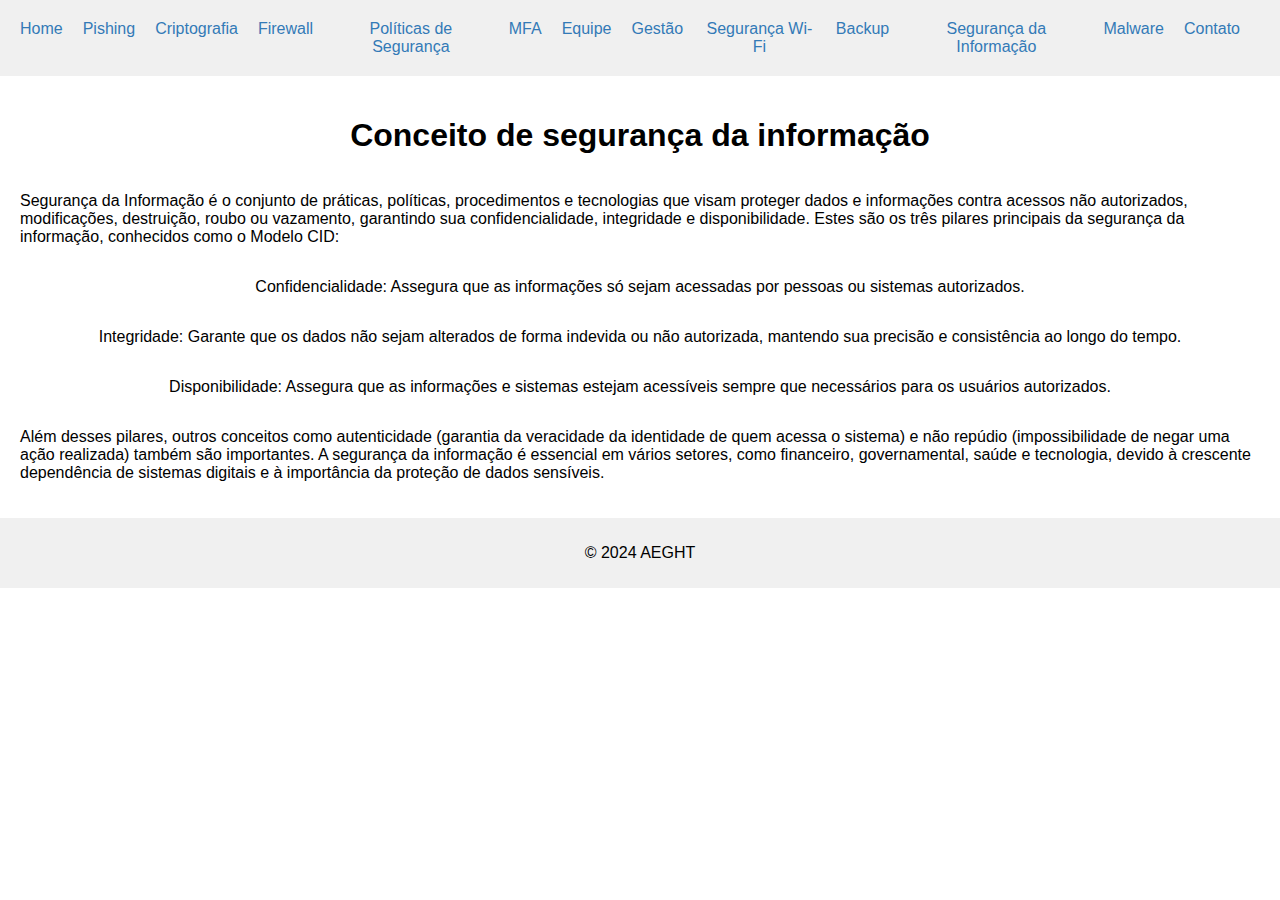
<file: about-us.html>
<!DOCTYPE html>
<html lang="pt-BR">
<head>
    <meta charset="UTF-8">
    <meta name="viewport" content="width=device-width, initial-scale=1.0">
    <title>Sobre Nós</title>
    <link rel="stylesheet" href="styles.css">
</head>
<body>
    <header>
        <nav>
            <ul>
                <li><a href="index.html">Home</a></li>
                <li><a href="sobre.html">Pishing</a></li>
                <li><a href="serviços.html">Criptografia</a></li>
                <li><a href="contato.html">Firewall</a></li>
                <li><a href="pricing.html">Políticas de Segurança </a></li>
                <li><a href="gallery.html">MFA</a></li>
                <li><a href="team.html">Equipe</a></li>
                <li><a href="blog.html">Gestão</a></li>
                <li><a href="careers.html">Segurança Wi-Fi</a></li>
                <li><a href="blog-post1.html">Backup</a></li>
                <li><a href="about-us.html">Segurança da Informação</a></li>
                <li><a href="404.html">Malware</a></li>
                <li><a href="th171.html">Contato</a></li>
            </ul>
        </nav>
    </header>
    <main>
        <h1>Conceito de segurança da informação </h1>
        <p>Segurança da Informação é o conjunto de práticas, políticas, procedimentos e tecnologias que visam proteger dados e informações contra acessos não autorizados, modificações, destruição, roubo ou vazamento, garantindo sua confidencialidade, integridade e disponibilidade. Estes são os três pilares principais da segurança da informação, conhecidos como o Modelo CID:</p>
        <p>Confidencialidade: Assegura que as informações só sejam acessadas por pessoas ou sistemas autorizados.</p>
        <p>Integridade: Garante que os dados não sejam alterados de forma indevida ou não autorizada, mantendo sua precisão e consistência ao longo do tempo.</p>
        <p>Disponibilidade: Assegura que as informações e sistemas estejam acessíveis sempre que necessários para os usuários autorizados.</p>
        <p>Além desses pilares, outros conceitos como autenticidade (garantia da veracidade da identidade de quem acessa o sistema) e não repúdio (impossibilidade de negar uma ação realizada) também são importantes. A segurança da informação é essencial em vários setores, como financeiro, governamental, saúde e tecnologia, devido à crescente dependência de sistemas digitais e à importância da proteção de dados sensíveis.</p>
    </main>
    <footer>
        <p>&copy; 2024 AEGHT</p>
    </footer>
</body>
</html>
</file>
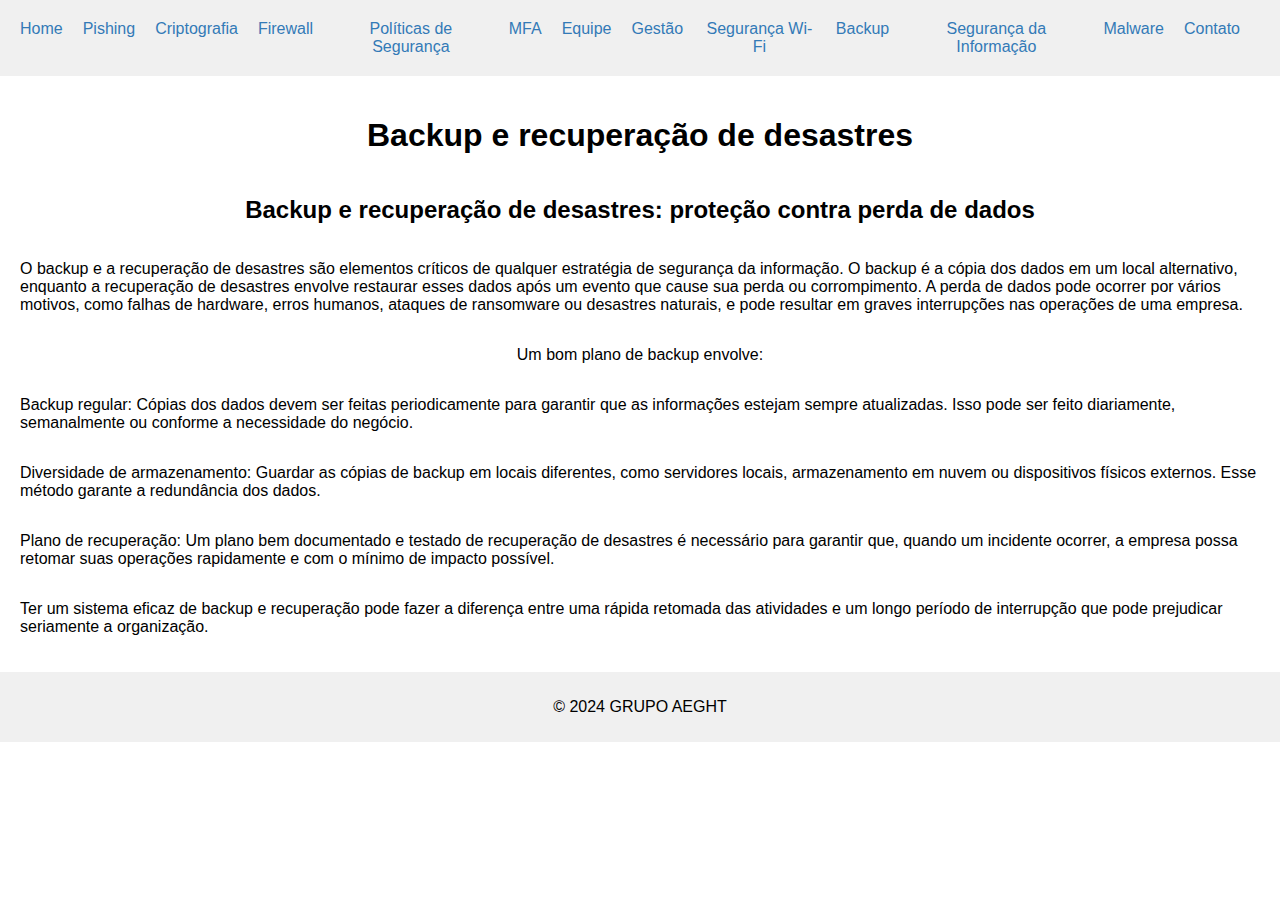
<file: blog-post1.html>
<!DOCTYPE html>
<html lang="pt-BR">
<head>
    <meta charset="UTF-8">
    <meta name="viewport" content="width=device-width, initial-scale=1.0">
    <title>Postagem 1</title>
    <link rel="stylesheet" href="styles.css">
</head>
<body>
    <header>
        <nav>
            <ul>
                <li><a href="index.html">Home</a></li>
                <li><a href="sobre.html">Pishing</a></li>
                <li><a href="serviços.html">Criptografia</a></li>
                <li><a href="contato.html">Firewall</a></li>
                <li><a href="pricing.html">Políticas de Segurança </a></li>
                <li><a href="gallery.html">MFA</a></li>
                <li><a href="team.html">Equipe</a></li>
                <li><a href="blog.html">Gestão</a></li>
                <li><a href="careers.html">Segurança Wi-Fi</a></li>
                <li><a href="blog-post1.html">Backup</a></li>
                <li><a href="about-us.html">Segurança da Informação</a></li>
                <li><a href="404.html">Malware</a></li>
                <li><a href="th171.html">Contato</a></li>
            </ul>
        </nav>
    </header>
    <main>
        <h1>Backup e recuperação de desastres</h1>
        <h2>Backup e recuperação de desastres: proteção contra perda de dados</h2>
        <p>O backup e a recuperação de desastres são elementos críticos de qualquer estratégia de segurança da informação. O backup é a cópia dos dados em um local alternativo, enquanto a recuperação de desastres envolve restaurar esses dados após um evento que cause sua perda ou corrompimento. A perda de dados pode ocorrer por vários motivos, como falhas de hardware, erros humanos, ataques de ransomware ou desastres naturais, e pode resultar em graves interrupções nas operações de uma empresa.</p>
        <p>Um bom plano de backup envolve:</p>
        <p>Backup regular: Cópias dos dados devem ser feitas periodicamente para garantir que as informações estejam sempre atualizadas. Isso pode ser feito diariamente, semanalmente ou conforme a necessidade do negócio.</p>
        <p>Diversidade de armazenamento: Guardar as cópias de backup em locais diferentes, como servidores locais, armazenamento em nuvem ou dispositivos físicos externos. Esse método garante a redundância dos dados.</p>
        <p>Plano de recuperação: Um plano bem documentado e testado de recuperação de desastres é necessário para garantir que, quando um incidente ocorrer, a empresa possa retomar suas operações rapidamente e com o mínimo de impacto possível.</p>
        <p>Ter um sistema eficaz de backup e recuperação pode fazer a diferença entre uma rápida retomada das atividades e um longo período de interrupção que pode prejudicar seriamente a organização.</p>
    </main>
    <footer>
        <p>&copy; 2024 GRUPO AEGHT</p>
    </footer>
</body>
</html>
</file>
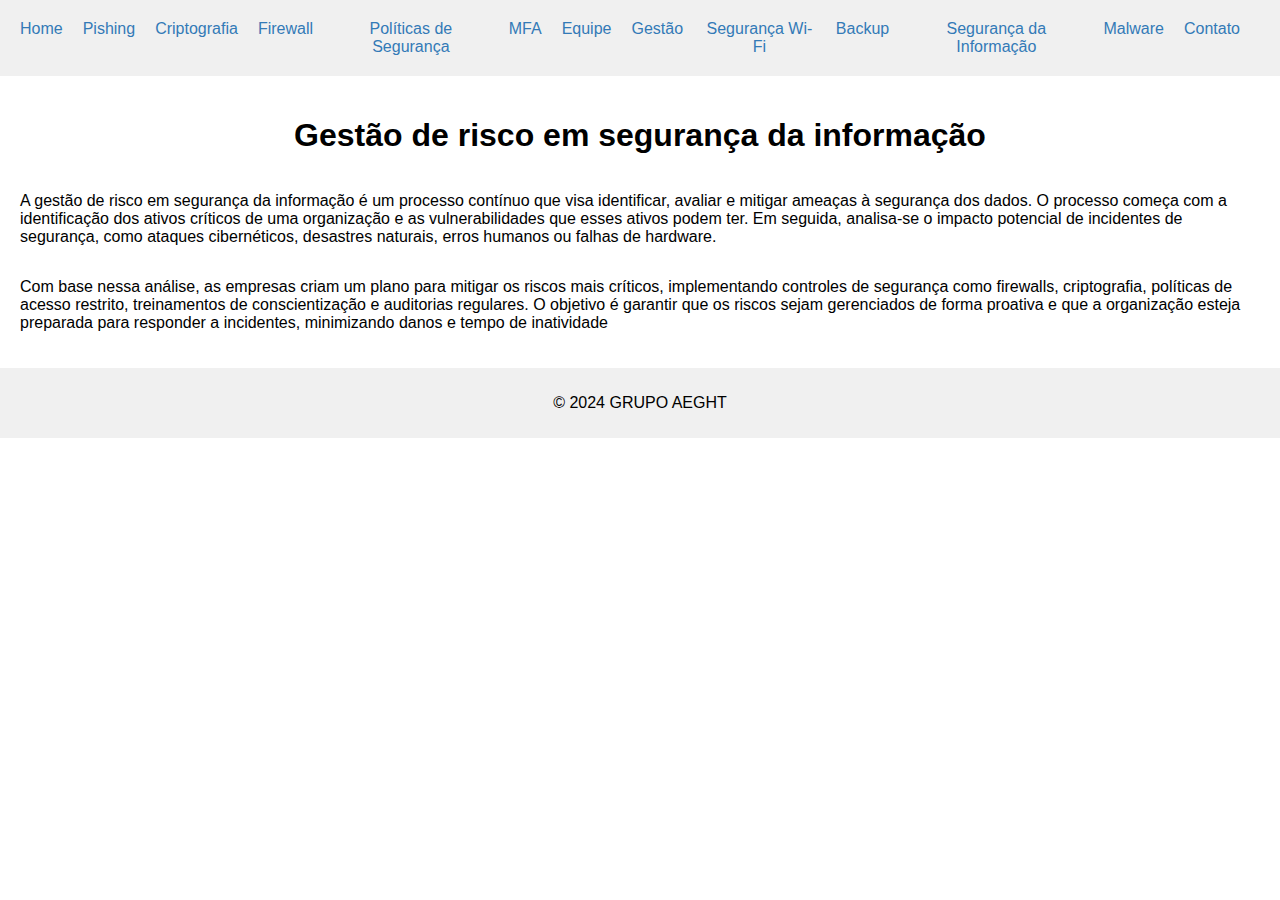
<file: blog.html>
<!DOCTYPE html>
<html lang="pt-BR">
<head>
    <meta charset="UTF-8">
    <meta name="viewport" content="width=device-width, initial-scale=1.0">
    <title>Blog</title>
    <link rel="stylesheet" href="styles.css">
</head>
<body>
    <header>
        <nav>
            <ul>
                <li><a href="index.html">Home</a></li>
                <li><a href="sobre.html">Pishing</a></li>
                <li><a href="serviços.html">Criptografia</a></li>
                <li><a href="contato.html">Firewall</a></li>
                <li><a href="pricing.html">Políticas de Segurança </a></li>
                <li><a href="gallery.html">MFA</a></li>
                <li><a href="team.html">Equipe</a></li>
                <li><a href="blog.html">Gestão</a></li>
                <li><a href="careers.html">Segurança Wi-Fi</a></li>
                <li><a href="blog-post1.html">Backup</a></li>
                <li><a href="about-us.html">Segurança da Informação</a></li>
                <li><a href="404.html">Malware</a></li>
                <li><a href="th171.html">Contato</a></li>
            </ul>
        </nav>
    </header>
    <main>
        <h1>Gestão de risco em segurança da informação</h1>
        <p>A gestão de risco em segurança da informação é um processo contínuo que visa identificar, avaliar e mitigar ameaças à segurança dos dados. O processo começa com a identificação dos ativos críticos de uma organização e as vulnerabilidades que esses ativos podem ter. Em seguida, analisa-se o impacto potencial de incidentes de segurança, como ataques cibernéticos, desastres naturais, erros humanos ou falhas de hardware.</p>
        <p>Com base nessa análise, as empresas criam um plano para mitigar os riscos mais críticos, implementando controles de segurança como firewalls, criptografia, políticas de acesso restrito, treinamentos de conscientização e auditorias regulares. O objetivo é garantir que os riscos sejam gerenciados de forma proativa e que a organização esteja preparada para responder a incidentes, minimizando danos e tempo de inatividade</p>
    </main>
    <footer>
        <p>&copy; 2024 GRUPO AEGHT</p>
    </footer>
</body>
</html>
</file>
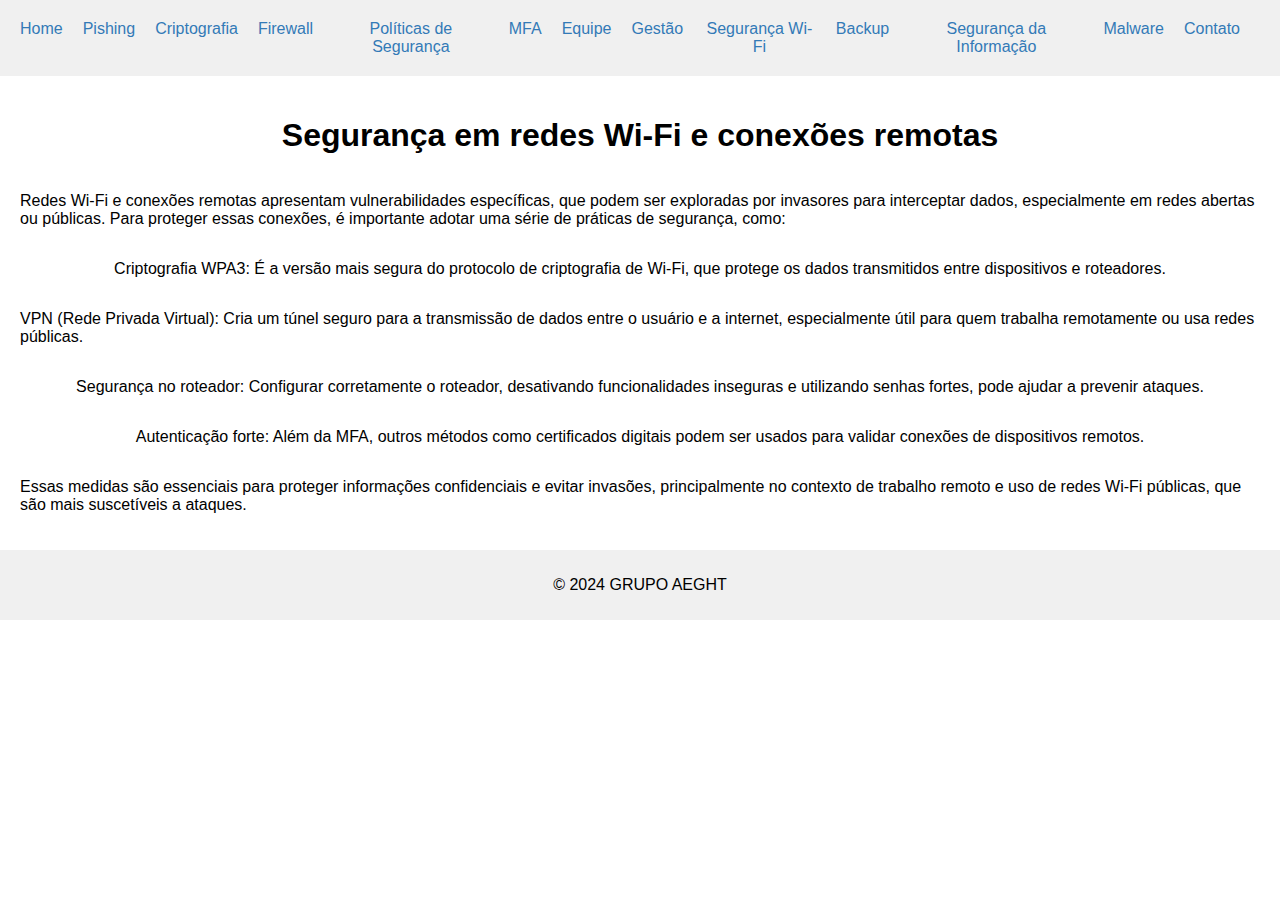
<file: careers.html>
<!DOCTYPE html>
<html lang="pt-BR">
<head>
    <meta charset="UTF-8">
    <meta name="viewport" content="width=device-width, initial-scale=1.0">
    <title>Carreiras</title>
    <link rel="stylesheet" href="styles.css">
</head>
<body>
    <header>
        <nav>
            <ul>
                <li><a href="index.html">Home</a></li>
                <li><a href="sobre.html">Pishing</a></li>
                <li><a href="serviços.html">Criptografia</a></li>
                <li><a href="contato.html">Firewall</a></li>
                <li><a href="pricing.html">Políticas de Segurança </a></li>
                <li><a href="gallery.html">MFA</a></li>
                <li><a href="team.html">Equipe</a></li>
                <li><a href="blog.html">Gestão</a></li>
                <li><a href="careers.html">Segurança Wi-Fi</a></li>
                <li><a href="blog-post1.html">Backup</a></li>
                <li><a href="about-us.html">Segurança da Informação</a></li>
                <li><a href="404.html">Malware</a></li>
                <li><a href="th171.html">Contato</a></li>
            </ul>
        </nav>
    </header>
    <main>
        <h1>Segurança em redes Wi-Fi e conexões remotas</h1>
        <p>Redes Wi-Fi e conexões remotas apresentam vulnerabilidades específicas, que podem ser exploradas por invasores para interceptar dados, especialmente em redes abertas ou públicas. Para proteger essas conexões, é importante adotar uma série de práticas de segurança, como:</p>
        <p>Criptografia WPA3: É a versão mais segura do protocolo de criptografia de Wi-Fi, que protege os dados transmitidos entre dispositivos e roteadores.</p>
        <p>VPN (Rede Privada Virtual): Cria um túnel seguro para a transmissão de dados entre o usuário e a internet, especialmente útil para quem trabalha remotamente ou usa redes públicas.</p>
        <p>Segurança no roteador: Configurar corretamente o roteador, desativando funcionalidades inseguras e utilizando senhas fortes, pode ajudar a prevenir ataques.</p>
        <p>Autenticação forte: Além da MFA, outros métodos como certificados digitais podem ser usados para validar conexões de dispositivos remotos.</p>
        <p>Essas medidas são essenciais para proteger informações confidenciais e evitar invasões, principalmente no contexto de trabalho remoto e uso de redes Wi-Fi públicas, que são mais suscetíveis a ataques.</p>
    </main>
    <footer>
        <p>&copy; 2024 GRUPO AEGHT</p>
    </footer>
</body>
</html>
</file>
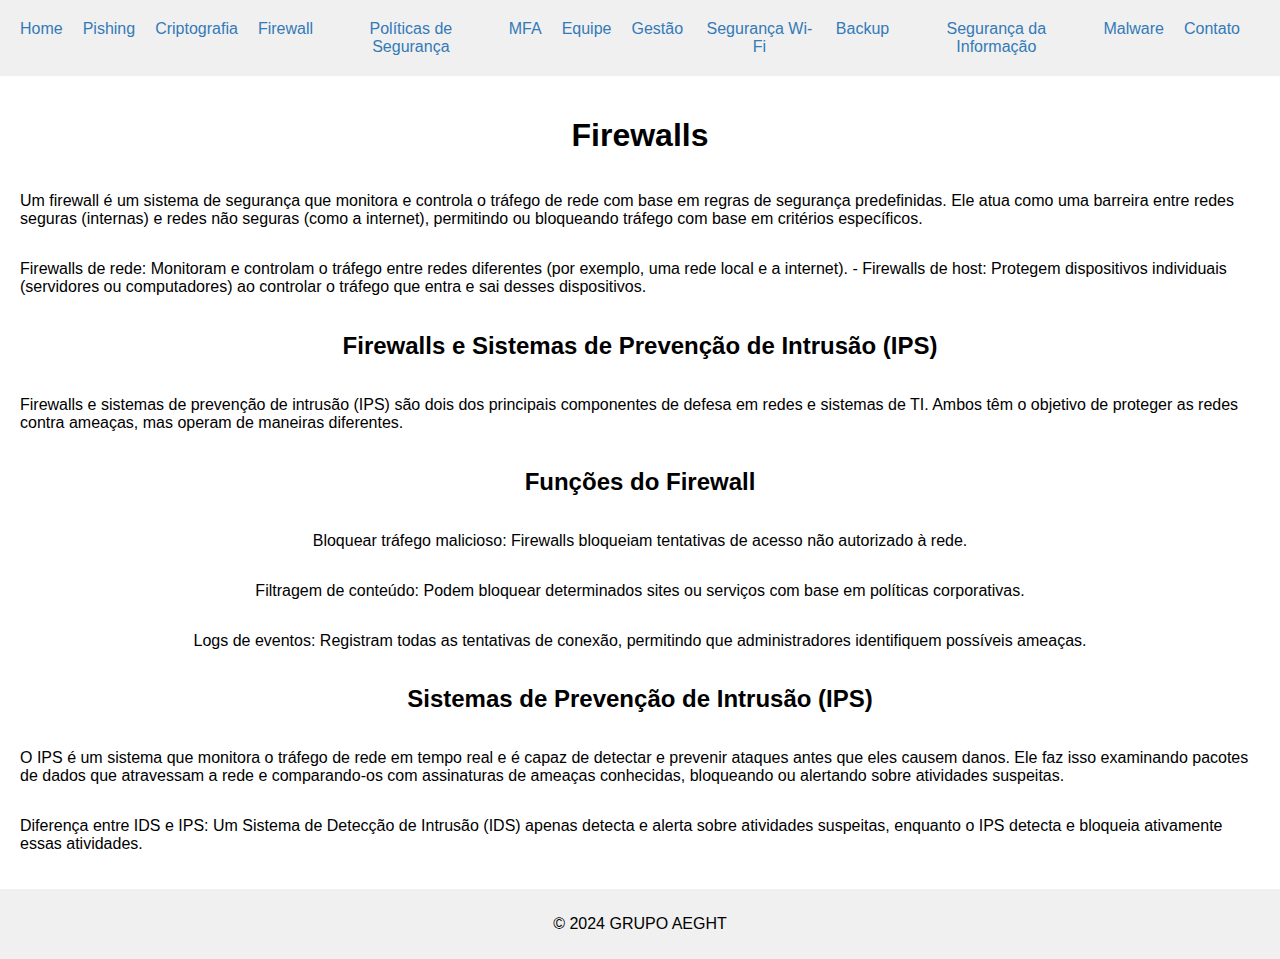
<file: contato.html>
<!DOCTYPE html>
<html lang="pt-BR">
<head>
    <meta charset="UTF-8">
    <meta name="viewport" content="width=device-width, initial-scale=1.0">
    <title>Contato</title>
    <link rel="stylesheet" href="styles.css">
</head>
<body>
    <header>
        <nav>
            <ul>
                <li><a href="index.html">Home</a></li>
                <li><a href="sobre.html">Pishing</a></li>
                <li><a href="serviços.html">Criptografia</a></li>
                <li><a href="contato.html">Firewall</a></li>
                <li><a href="pricing.html">Políticas de Segurança </a></li>
                <li><a href="gallery.html">MFA</a></li>
                <li><a href="team.html">Equipe</a></li>
                <li><a href="blog.html">Gestão</a></li>
                <li><a href="careers.html">Segurança Wi-Fi</a></li>
                <li><a href="blog-post1.html">Backup</a></li>
                <li><a href="about-us.html">Segurança da Informação</a></li>
                <li><a href="404.html">Malware</a></li>
                <li><a href="th171.html">Contato</a></li>
            </ul>
        </nav>
    </header>
    <main>
        <h1>Firewalls</h1>
        <p>Um firewall é um sistema de segurança que monitora e controla o tráfego de rede com base em regras de segurança predefinidas. Ele atua como uma barreira entre redes seguras (internas) e redes não seguras (como a internet), permitindo ou bloqueando tráfego com base em critérios específicos.</p>
        <p>Firewalls de rede: Monitoram e controlam o tráfego entre redes diferentes (por exemplo, uma rede local e a internet). - Firewalls de host: Protegem dispositivos individuais (servidores ou computadores) ao controlar o tráfego que entra e sai desses dispositivos.</p>
        <h2>Firewalls e Sistemas de Prevenção de Intrusão (IPS)</h2>
        <p>Firewalls e sistemas de prevenção de intrusão (IPS) são dois dos principais componentes de defesa em redes e sistemas de TI. Ambos têm o objetivo de proteger as redes contra ameaças, mas operam de maneiras diferentes.</p>
        <h2>Funções do Firewall</h2>
        <p>Bloquear tráfego malicioso: Firewalls bloqueiam tentativas de acesso não autorizado à rede.</p>
        <p>Filtragem de conteúdo: Podem bloquear determinados sites ou serviços com base em políticas corporativas.</p>
        <p>Logs de eventos: Registram todas as tentativas de conexão, permitindo que administradores identifiquem possíveis ameaças.</p>
        <h2>Sistemas de Prevenção de Intrusão (IPS)</h2>
        <p>O IPS é um sistema que monitora o tráfego de rede em tempo real e é capaz de detectar e prevenir ataques antes que eles causem danos. Ele faz isso examinando pacotes de dados que atravessam a rede e comparando-os com assinaturas de ameaças conhecidas, bloqueando ou alertando sobre atividades suspeitas.</p>
        <p>Diferença entre IDS e IPS: Um Sistema de Detecção de Intrusão (IDS) apenas detecta e alerta sobre atividades suspeitas, enquanto o IPS detecta e bloqueia ativamente essas atividades.</p>
    </main>
    <footer>
        <p>&copy; 2024 GRUPO AEGHT</p>
    </footer>
</body>
</html>
</file>
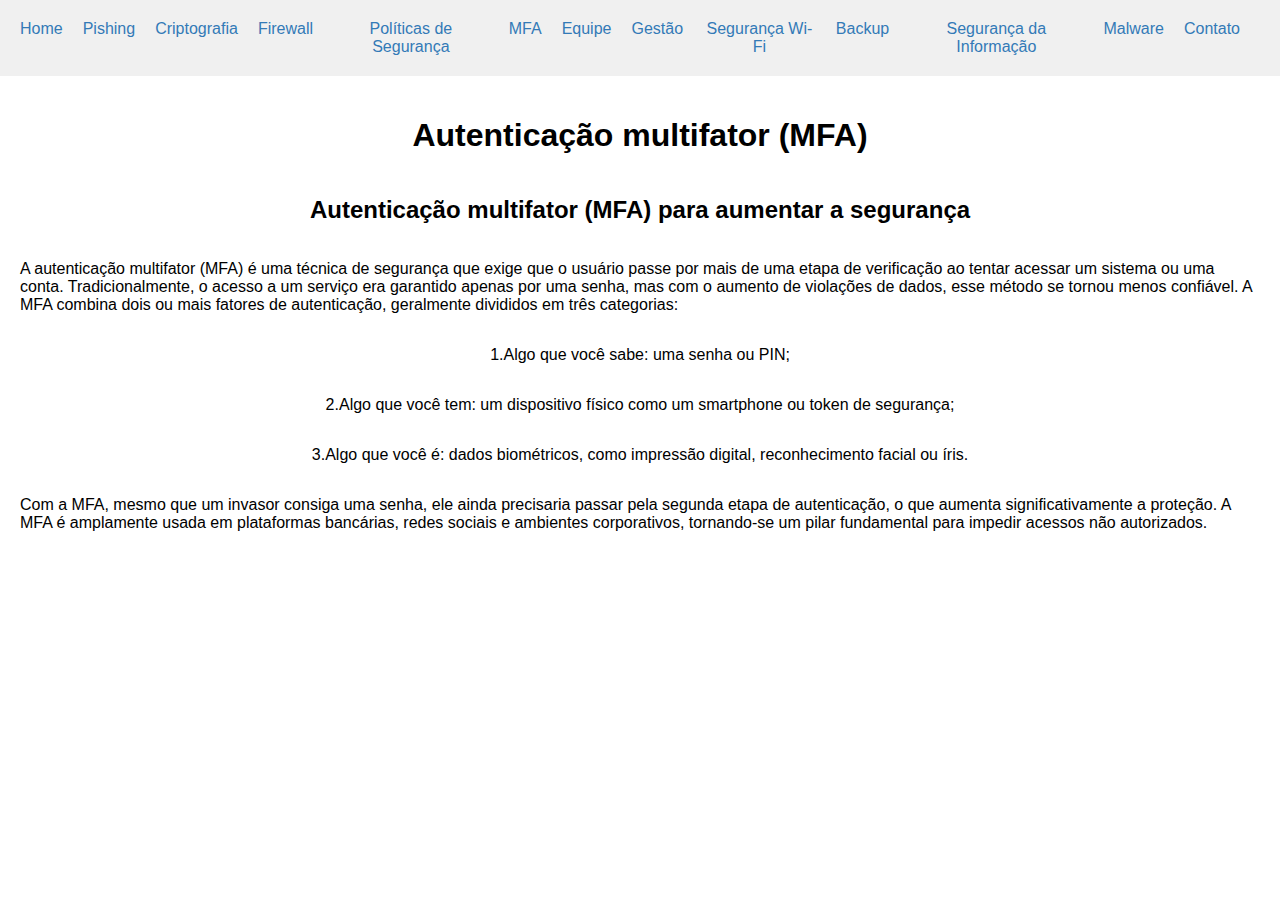
<file: gallery.html>
<!DOCTYPE html>
<html lang="pt-BR">
<head>
    <meta charset="UTF-8">
    <meta name="viewport" content="width=device-width, initial-scale=1.0">
    <title>Galeria</title>
    <link rel="stylesheet" href="styles.css">
</head>
<body>
    <header>
        <nav>
            <ul>
                <li><a href="index.html">Home</a></li>
                <li><a href="sobre.html">Pishing</a></li>
                <li><a href="serviços.html">Criptografia</a></li>
                <li><a href="contato.html">Firewall</a></li>
                <li><a href="pricing.html">Políticas de Segurança </a></li>
                <li><a href="gallery.html">MFA</a></li>
                <li><a href="team.html">Equipe</a></li>
                <li><a href="blog.html">Gestão</a></li>
                <li><a href="careers.html">Segurança Wi-Fi</a></li>
                <li><a href="blog-post1.html">Backup</a></li>
                <li><a href="about-us.html">Segurança da Informação</a></li>
                <li><a href="404.html">Malware</a></li>
                <li><a href="th171.html">Contato</a></li>
            </ul>
        </nav>
    </header>
    <main>
        <h1>Autenticação multifator (MFA)</h1>
        <h2>Autenticação multifator (MFA) para aumentar a segurança</h2>
        <p>A autenticação multifator (MFA) é uma técnica de segurança que exige que o usuário passe por mais de uma etapa de verificação ao tentar acessar um sistema ou uma conta. Tradicionalmente, o acesso a um serviço era garantido apenas por uma senha, mas com o aumento de violações de dados, esse método se tornou menos confiável. A MFA combina dois ou mais fatores de autenticação, geralmente divididos em três categorias:</p>
        <p>1.Algo que você sabe: uma senha ou PIN;</p>
        <p>2.Algo que você tem: um dispositivo físico como um smartphone ou token de segurança;</p>
        <p>3.Algo que você é: dados biométricos, como impressão digital, reconhecimento facial ou íris.</p>
        <p>Com a MFA, mesmo que um invasor consiga uma senha, ele ainda precisaria passar pela segunda etapa de autenticação, o que aumenta significativamente a proteção. A MFA é amplamente usada em plataformas bancárias, redes sociais e ambientes corporativos, tornando-se um pilar fundamental para impedir acessos não autorizados.</p>
</file>
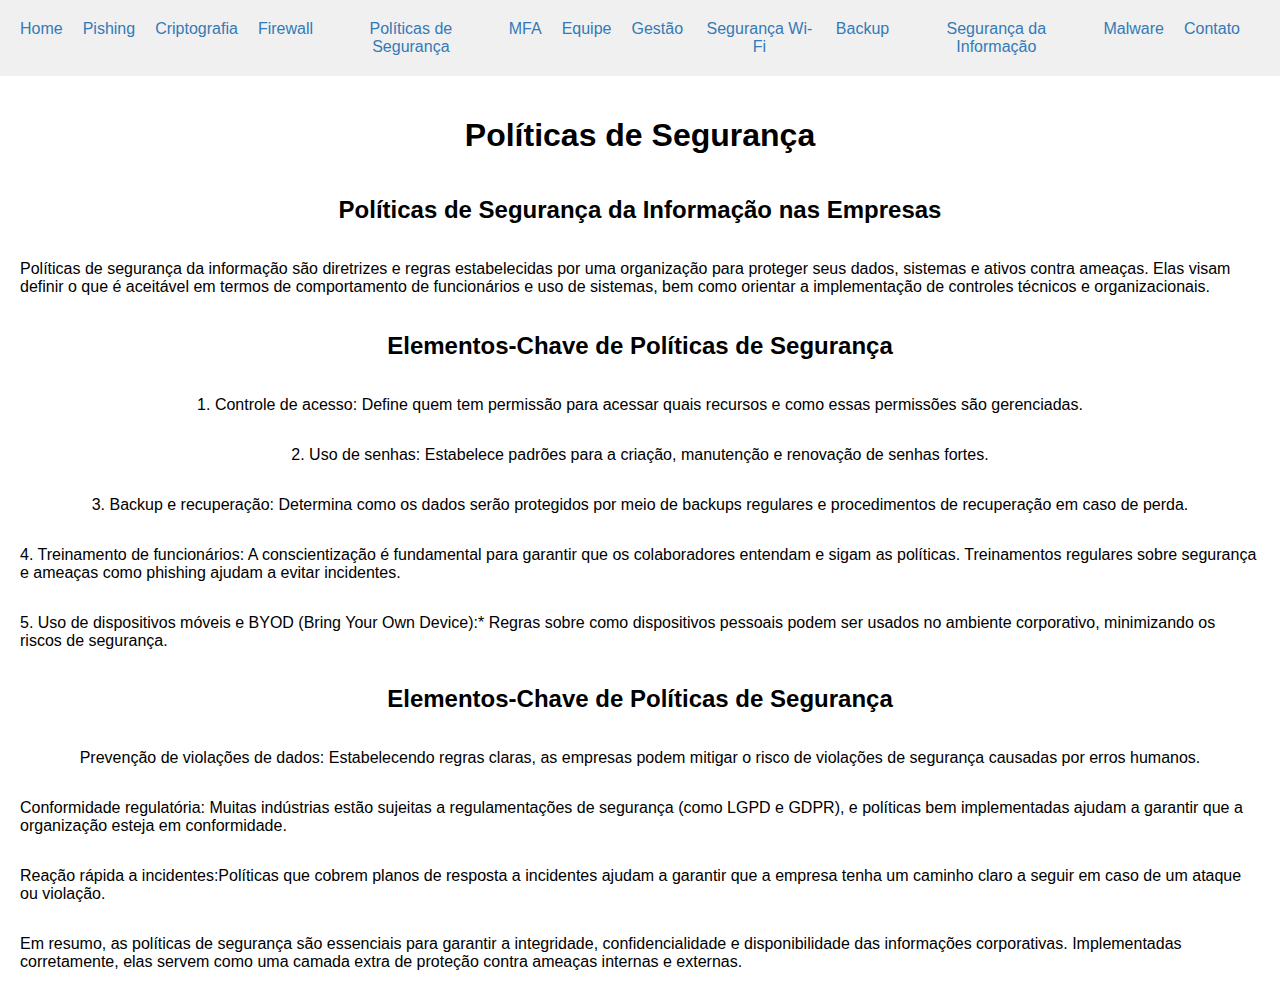
<file: pricing.html>
<!DOCTYPE html>
<html lang="pt-BR">
<head>
    <meta charset="UTF-8">
    <meta name="viewport" content="width=device-width, initial-scale=1.0">
    <title>Preços</title>
    <link rel="stylesheet" href="styles.css">
</head>
<body>
    <header>
        <nav>
            <ul>
                <li><a href="index.html">Home</a></li>
                <li><a href="sobre.html">Pishing</a></li>
                <li><a href="serviços.html">Criptografia</a></li>
                <li><a href="contato.html">Firewall</a></li>
                <li><a href="pricing.html">Políticas de Segurança </a></li>
                <li><a href="gallery.html">MFA</a></li>
                <li><a href="team.html">Equipe</a></li>
                <li><a href="blog.html">Gestão</a></li>
                <li><a href="careers.html">Segurança Wi-Fi</a></li>
                <li><a href="blog-post1.html">Backup</a></li>
                <li><a href="about-us.html">Segurança da Informação</a></li>
                <li><a href="404.html">Malware</a></li>
                <li><a href="th171.html">Contato</a></li>
            </ul>
        </nav>
    </header>
    <main>
        <h1>Políticas de Segurança </h1>
        <h2>Políticas de Segurança da Informação nas Empresas</h2>
        <p>Políticas de segurança da informação são diretrizes e regras estabelecidas por uma organização para proteger seus dados, sistemas e ativos contra ameaças. Elas visam definir o que é aceitável em termos de comportamento de funcionários e uso de sistemas, bem como orientar a implementação de controles técnicos e organizacionais.</p>
        <h2>Elementos-Chave de Políticas de Segurança</h2>
        <p>1. Controle de acesso: Define quem tem permissão para acessar quais recursos e como essas permissões são gerenciadas.</p>
        <p>2. Uso de senhas: Estabelece padrões para a criação, manutenção e renovação de senhas fortes.</p>
        <p>3. Backup e recuperação: Determina como os dados serão protegidos por meio de backups regulares e procedimentos de recuperação em caso de perda.</p>
        <p>4. Treinamento de funcionários: A conscientização é fundamental para garantir que os colaboradores entendam e sigam as políticas. Treinamentos regulares sobre segurança e ameaças como phishing ajudam a evitar incidentes.</p>
        <p>5. Uso de dispositivos móveis e BYOD (Bring Your Own Device):* Regras sobre como dispositivos pessoais podem ser usados no ambiente corporativo, minimizando os riscos de segurança.</p>
        <h2>Elementos-Chave de Políticas de Segurança</h2>
        <p> Prevenção de violações de dados: Estabelecendo regras claras, as empresas podem mitigar o risco de violações de segurança causadas por erros humanos.</p>
        <p>Conformidade regulatória: Muitas indústrias estão sujeitas a regulamentações de segurança (como LGPD e GDPR), e políticas bem implementadas ajudam a garantir que a organização esteja em conformidade.</p>
        <p>Reação rápida a incidentes:Políticas que cobrem planos de resposta a incidentes ajudam a garantir que a empresa tenha um caminho claro a seguir em caso de um ataque ou violação.</p>
        <p>Em resumo, as políticas de segurança são essenciais para garantir a integridade, confidencialidade e disponibilidade das informações corporativas. Implementadas corretamente, elas servem como uma camada extra de proteção contra ameaças internas e externas.</p>
</file>
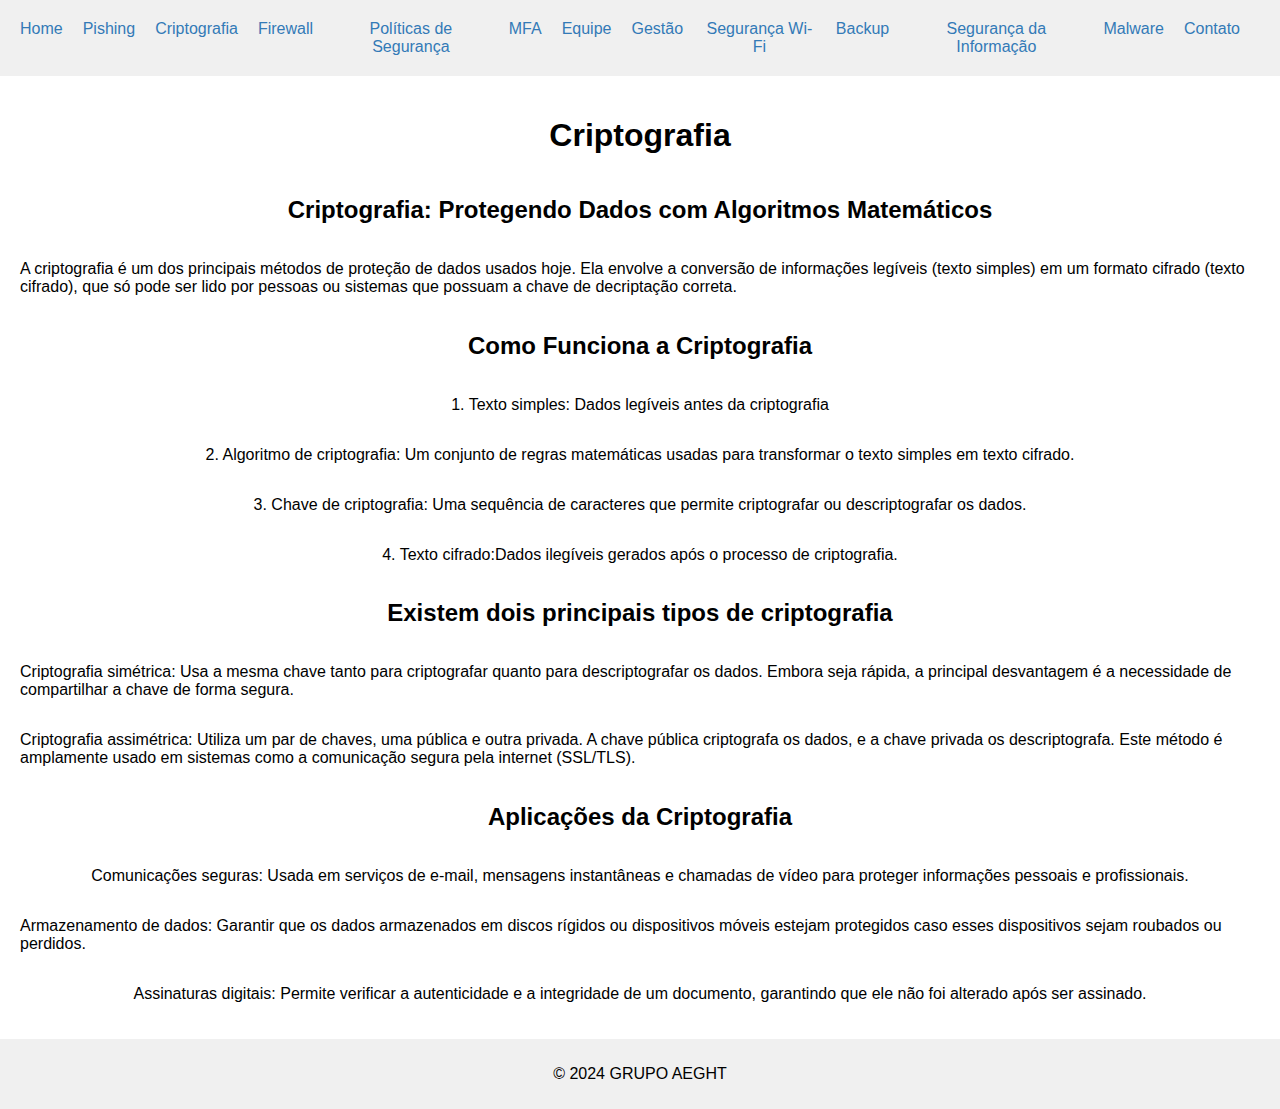
<file: serviços.html>
<!DOCTYPE html>
<html lang="pt-BR">
<head>
    <meta charset="UTF-8">
    <meta name="viewport" content="width=device-width, initial-scale=1.0">
    <title>Serviços</title>
    <link rel="stylesheet" href="styles.css">
</head>
<body>
    <header>
        <nav>
            <ul>
                <li><a href="index.html">Home</a></li>
                <li><a href="sobre.html">Pishing</a></li>
                <li><a href="serviços.html">Criptografia</a></li>
                <li><a href="contato.html">Firewall</a></li>
                <li><a href="pricing.html">Políticas de Segurança </a></li>
                <li><a href="gallery.html">MFA</a></li>
                <li><a href="team.html">Equipe</a></li>
                <li><a href="blog.html">Gestão</a></li>
                <li><a href="careers.html">Segurança Wi-Fi</a></li>
                <li><a href="blog-post1.html">Backup</a></li>
                <li><a href="about-us.html">Segurança da Informação</a></li>
                <li><a href="404.html">Malware</a></li>
                <li><a href="th171.html">Contato</a></li>
            </ul>
        </nav>
    </header>
    <main>
        <h1>Criptografia</h1>
        <h2>Criptografia: Protegendo Dados com Algoritmos Matemáticos</h2>
        <p>A criptografia é um dos principais métodos de proteção de dados usados hoje. Ela envolve a conversão de informações legíveis (texto simples) em um formato cifrado (texto cifrado), que só pode ser lido por pessoas ou sistemas que possuam a chave de decriptação correta.</p>
        <h2>Como Funciona a Criptografia</h2>
        <p>1. Texto simples: Dados legíveis antes da criptografia</p>
        <p>2. Algoritmo de criptografia: Um conjunto de regras matemáticas usadas para transformar o texto simples em texto cifrado.</p>
        <p>3. Chave de criptografia: Uma sequência de caracteres que permite criptografar ou descriptografar os dados.</p>
        <p>4. Texto cifrado:Dados ilegíveis gerados após o processo de criptografia.</p>
        <h2>Existem dois principais tipos de criptografia</h2>
        <p>Criptografia simétrica: Usa a mesma chave tanto para criptografar quanto para descriptografar os dados. Embora seja rápida, a principal desvantagem é a necessidade de compartilhar a chave de forma segura.</p>
        <p> Criptografia assimétrica: Utiliza um par de chaves, uma pública e outra privada. A chave pública criptografa os dados, e a chave privada os descriptografa. Este método é amplamente usado em sistemas como a comunicação segura pela internet (SSL/TLS).</p>
        <h2>Aplicações da Criptografia</h2>
        <p> Comunicações seguras: Usada em serviços de e-mail, mensagens instantâneas e chamadas de vídeo para proteger informações pessoais e profissionais.</p>
        <p>Armazenamento de dados: Garantir que os dados armazenados em discos rígidos ou dispositivos móveis estejam protegidos caso esses dispositivos sejam roubados ou perdidos.</p>
        <p>Assinaturas digitais: Permite verificar a autenticidade e a integridade de um documento, garantindo que ele não foi alterado após ser assinado.</p>
    </main>
    <footer>
        <p>&copy; 2024 GRUPO AEGHT</p>
    </footer>
</body>
</html>
</file>
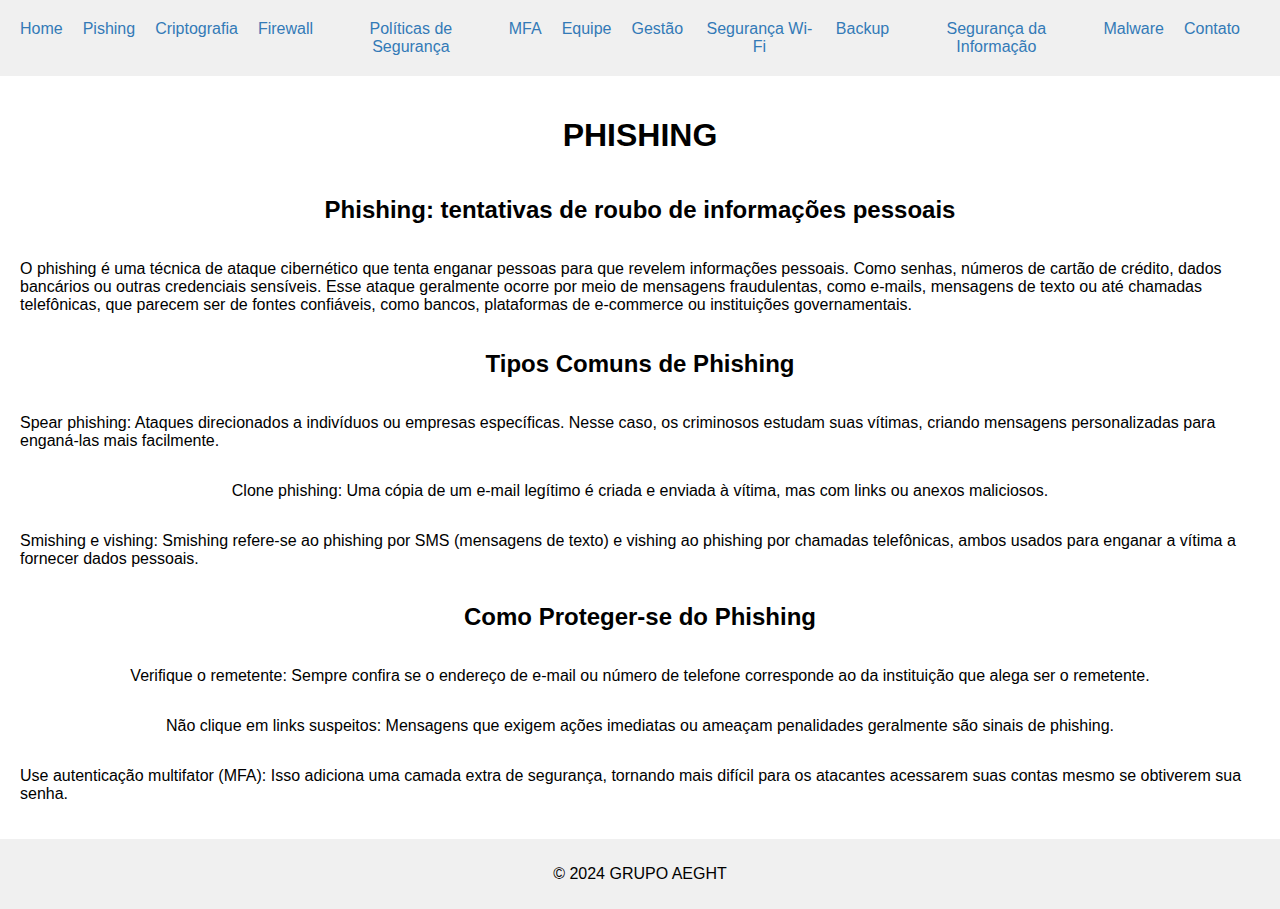
<file: sobre.html>
<!DOCTYPE html>
<html lang="pt-BR">
<head>
    <meta charset="UTF-8">
    <meta name="viewport" content="width=device-width, initial-scale=1.0">
    <title>Sobre Nós</title>
    <link rel="stylesheet" href="styles.css">
</head>
<body>
    <header>
        <nav>
            <ul>
                <li><a href="index.html">Home</a></li>
                <li><a href="sobre.html">Pishing</a></li>
                <li><a href="serviços.html">Criptografia</a></li>
                <li><a href="contato.html">Firewall</a></li>
                <li><a href="pricing.html">Políticas de Segurança </a></li>
                <li><a href="gallery.html">MFA</a></li>
                <li><a href="team.html">Equipe</a></li>
                <li><a href="blog.html">Gestão</a></li>
                <li><a href="careers.html">Segurança Wi-Fi</a></li>
                <li><a href="blog-post1.html">Backup</a></li>
                <li><a href="about-us.html">Segurança da Informação</a></li>
                <li><a href="404.html">Malware</a></li>
                <li><a href="th171.html">Contato</a></li>
            </ul>
        </nav>
    </header>
    <main>
        <h1>PHISHING</h1>
        <h2>Phishing: tentativas de roubo de informações pessoais</h2>
        <p>O phishing é uma técnica de ataque cibernético que tenta enganar pessoas para que revelem informações pessoais. Como senhas, números de cartão de crédito, dados bancários ou outras credenciais sensíveis. Esse ataque geralmente ocorre por meio de mensagens fraudulentas, como e-mails, mensagens de texto ou até chamadas telefônicas, que parecem ser de fontes confiáveis, como bancos, plataformas de e-commerce ou instituições governamentais.</p>
        <h2>Tipos Comuns de Phishing</h2>
        <p>Spear phishing: Ataques direcionados a indivíduos ou empresas específicas. Nesse caso, os criminosos estudam suas vítimas, criando mensagens personalizadas para enganá-las mais facilmente.</p>
        <p>Clone phishing: Uma cópia de um e-mail legítimo é criada e enviada à vítima, mas com links ou anexos maliciosos.</p>
        <p>Smishing e vishing: Smishing refere-se ao phishing por SMS (mensagens de texto) e vishing ao phishing por chamadas telefônicas, ambos usados para enganar a vítima a fornecer dados pessoais.</p>
        <h2>Como Proteger-se do Phishing</h2>
        <p>Verifique o remetente: Sempre confira se o endereço de e-mail ou número de telefone corresponde ao da instituição que alega ser o remetente.</p>
        <p> Não clique em links suspeitos: Mensagens que exigem ações imediatas ou ameaçam penalidades geralmente são sinais de phishing.</p>
        <p>Use autenticação multifator (MFA): Isso adiciona uma camada extra de segurança, tornando mais difícil para os atacantes acessarem suas contas mesmo se obtiverem sua senha.</p>
    </main>
    <footer>
        <p>&copy; 2024 GRUPO AEGHT</p>
    </footer>
</body>
</html>
</file>
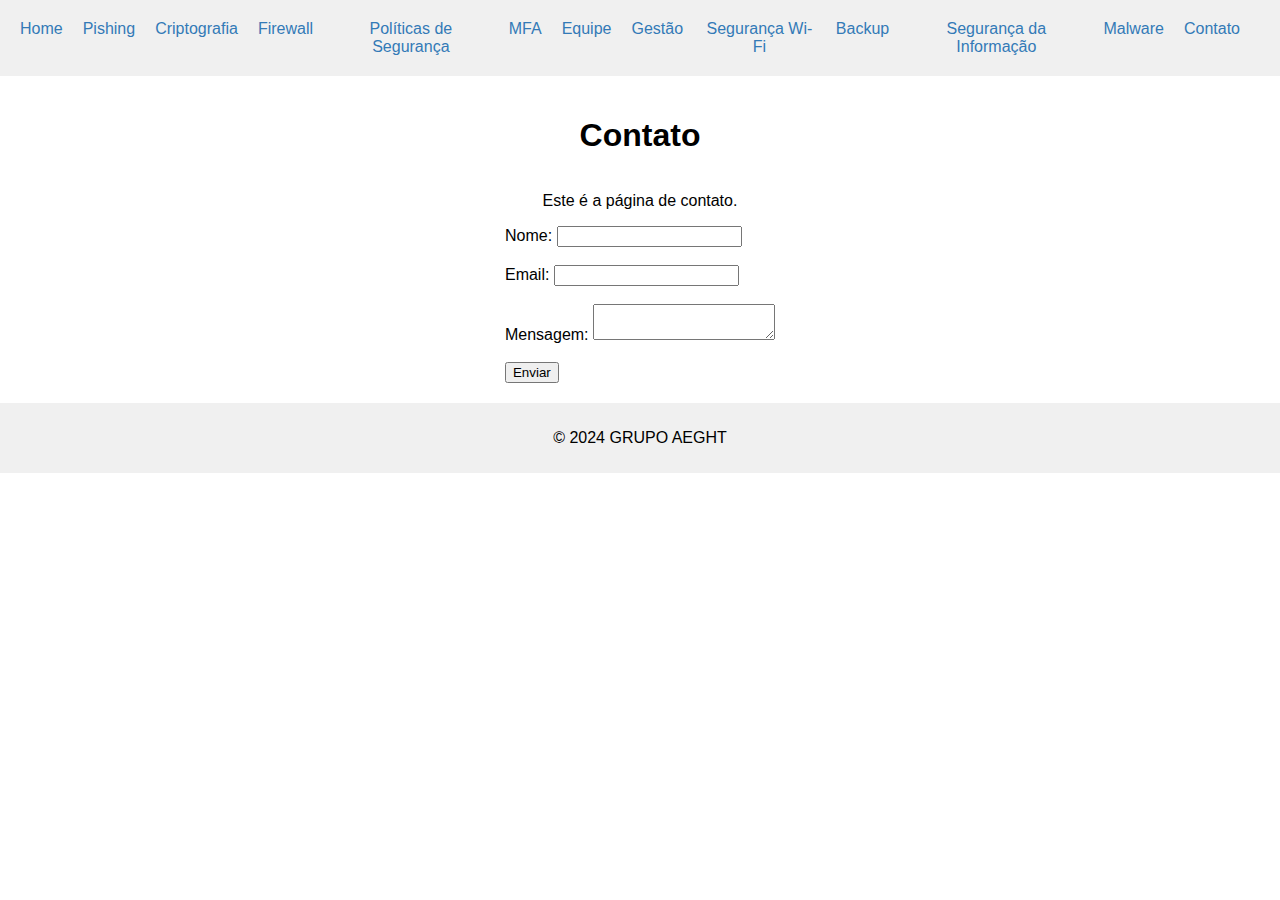
<file: th171.html>
<!DOCTYPE html>
<html lang="pt-BR">
<head>
    <meta charset="UTF-8">
    <meta name="viewport" content="width=device-width, initial-scale=1.0">
    <title>Contato</title>
    <link rel="stylesheet" href="styles.css">
</head>
<body>
    <header>
        <nav>
            <ul>
                <li><a href="index.html">Home</a></li>
                <li><a href="sobre.html">Pishing</a></li>
                <li><a href="serviços.html">Criptografia</a></li>
                <li><a href="contato.html">Firewall</a></li>
                <li><a href="pricing.html">Políticas de Segurança </a></li>
                <li><a href="gallery.html">MFA</a></li>
                <li><a href="team.html">Equipe</a></li>
                <li><a href="blog.html">Gestão</a></li>
                <li><a href="careers.html">Segurança Wi-Fi</a></li>
                <li><a href="blog-post1.html">Backup</a></li>
                <li><a href="about-us.html">Segurança da Informação</a></li>
                <li><a href="404.html">Malware</a></li>
                <li><a href="th171.html">Contato</a></li>
            </ul>
        </nav>
    </header>
    <main>
        <h1>Contato</h1>
        <p>Este é a página de contato.</p>
        <form>
            <label for="nome">Nome:</label>
            <input type="text" id="nome" name="nome"><br><br>
            <label for="email">Email:</label>
            <input type="email" id="email" name="email"><br><br>
            <label for="mensagem">Mensagem:</label>
            <textarea id="mensagem" name="mensagem"></textarea><br><br>
            <input type="submit" value="Enviar">
        </form>
    </main>
    <footer>
        <p>&copy; 2024 GRUPO AEGHT</p>
    </footer>
</body>
</html>
</file>
<file: styles.css>
body {
    font-family: Arial, sans-serif;
    margin: 0;
    padding: 0;
}

header {
    background-color: #f0f0f0;
    padding: 20px;
    text-align: center;
}

nav ul {
    list-style: none;
    margin: 0;
    padding: 0;
    display: flex;
    justify-content: space-between;
}

nav li {
    margin-right: 20px;
}

nav a {
    color: #337ab7;
    text-decoration: none;
}

main {
    display: flex;
    flex-direction: column;
    align-items: center;
    padding: 20px;
}

footer {
    background-color: #f0f0f0;
    padding: 10px;
    text-align: center;
    clear: both;
}

table {
    border-collapse: collapse;
    width: 100%;
}

th, td {
    border: 1px solid #ddd;
    padding: 10px;
    text-align: left;
}

th {
    background-color: #f0f0f0;
}
</file>
